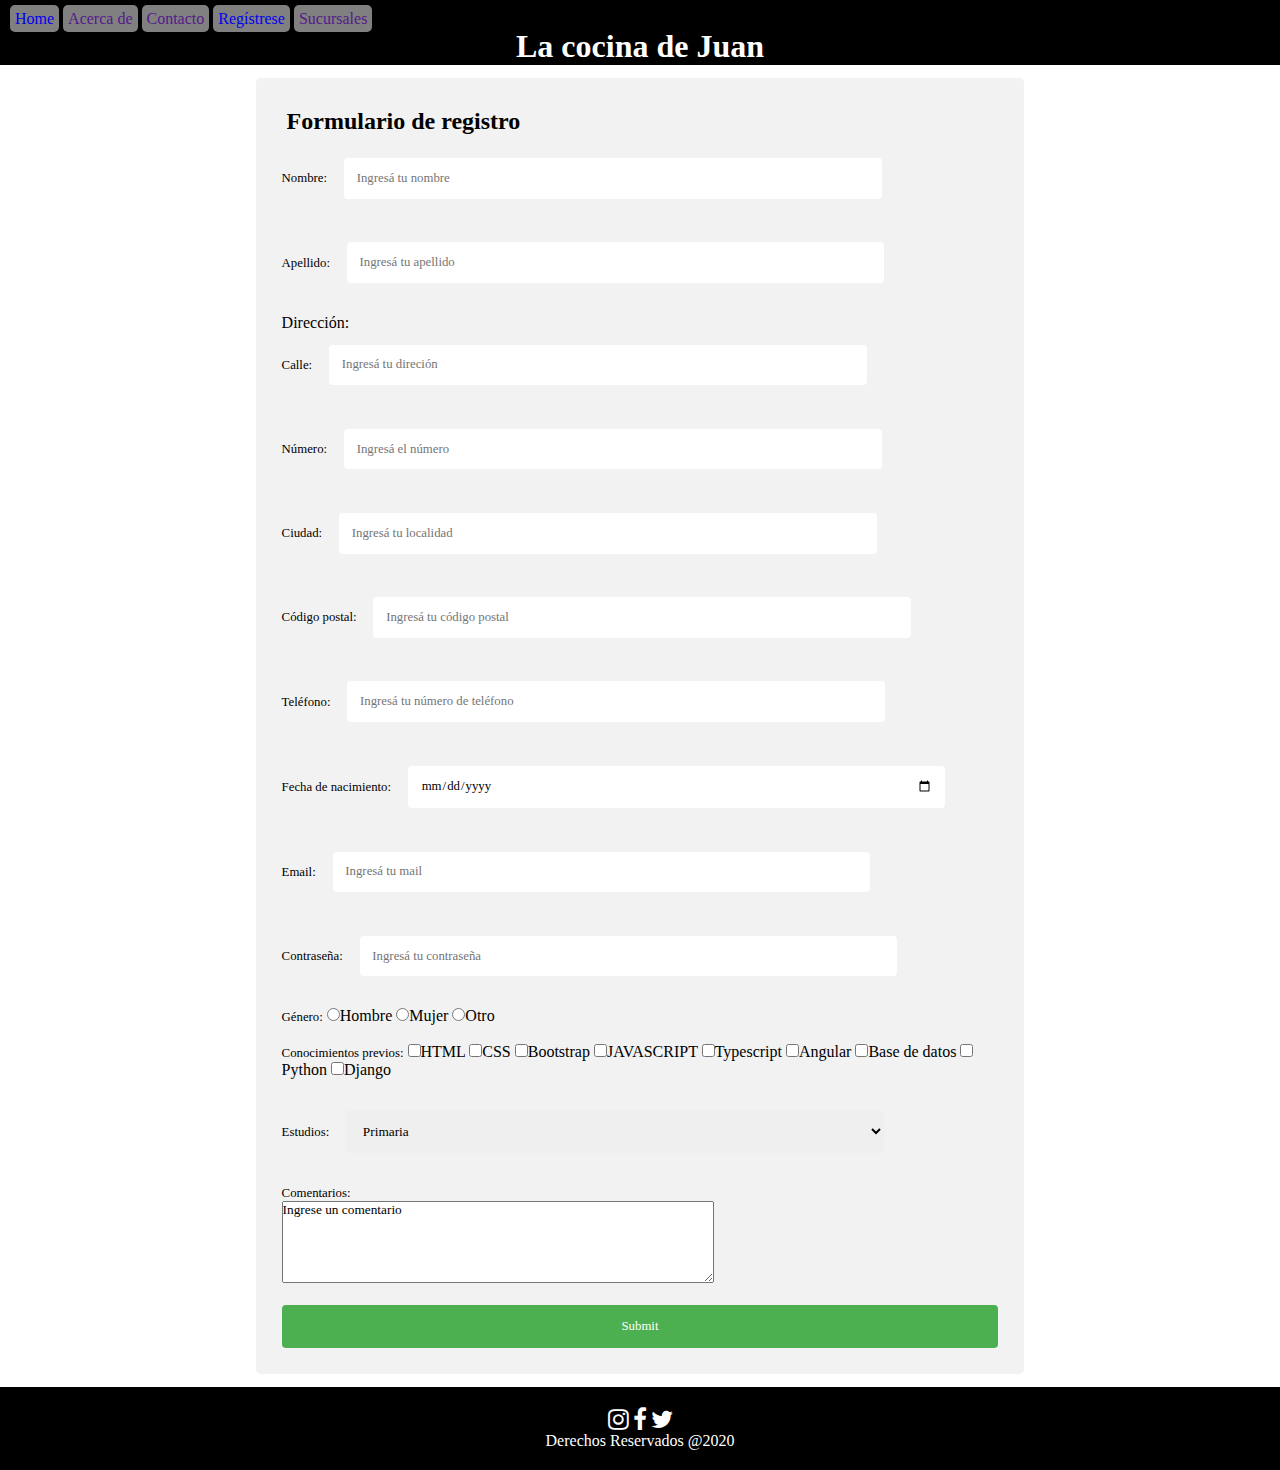
<file: form.html>
<!DOCTYPE html>
<html lang="en">
<head>
    <meta charset="UTF-8">
    <meta name="viewport" content="width=device-width, initial-scale=1.0">
    <title>Formulario</title>
    <link rel="shortcut icon" href="imágenes/kitchen.ico"/>
    <link rel="stylesheet" href="CSS/stylesForm.css">
    <link rel="stylesheet" href="https://cdnjs.cloudflare.com/ajax/libs/font-awesome/4.7.0/css/font-awesome.min.css">
</head>
<body>
    <header>
        <nav>
            <a class="nav" href="index.html">Home</a>
            <a class="nav" href="">Acerca de</a>
            <a class="nav" href="">Contacto</a>
            <a class="nav" href="form.html">Regístrese</a>
            <a class="nav" href="">Sucursales</a>
        </nav>
        <h1>La cocina de Juan</h1>
    </header>
    <main>
        <h2 class="formulario">Formulario de registro</h2>
        <form action="link" method="post" style="padding-top: 5px;">
            <label for="name">Nombre:</label>   
            <input type="text" name="name" id="name" placeholder="Ingresá tu nombre" maxlength="10" required>
            <br><br>
            <label for="lastname">Apellido:</label>
            <input type="text" name="lastname" id="lastname" placeholder="Ingresá tu apellido" maxlength="20">
            <br><br>
            <p>Dirección:</p>
            <label for="address">Calle:</label>
            <input type="text" name="address" id="address" placeholder="Ingresá tu direción" maxlength="20">
            <br><br>
            <label for="number">Número:</label>
            <input type="number" name="number" id="number" placeholder="Ingresá el número" maxlength="20">
            <br><br>
            <label for="city">Ciudad:</label>
            <input type="text" name="city" id="city" placeholder="Ingresá tu localidad" maxlength="20">
            <br><br>
            <label for="lastname">Código postal:</label>
            <input type="number" name="postal" id="postal" placeholder="Ingresá tu código postal" maxlength="6">
            <br><br>
            <label for="phone">Teléfono:</label>
            <input type="tel" name="phone" id="phone" placeholder="Ingresá tu número de teléfono" maxlength="20">
            <br><br>
            <label for="date">Fecha de nacimiento:</label>
            <input type="date" name="date" id="date" placeholder="Ingresá tu fecha de nacimiento" maxlength="20">
            <br><br>
            <label for="mail">Email:</label>
            <input type="email" name="mail" id="mail" placeholder="Ingresá tu mail">
            <br><br>
            <label for="pass">Contraseña:</label>
            <input type="password" name="pass" id="pass" placeholder="Ingresá tu contraseña">
            <br><br>
            <label for="sex">Género:</label>
            <input type="radio" name="sex" id="sex" value="1">Hombre
            <input type="radio" name="sex" id="sex" value="2">Mujer
            <input type="radio" name="sex" id="sex" value="3">Otro
            <br><br>
            <label for="experience">Conocimientos previos:</label>
            <input type="checkbox" name="experience" id="experience" value="1">HTML
            <input type="checkbox" name="experience" id="experience" value="2">CSS
            <input type="checkbox" name="experience" id="experience" value="3">Bootstrap
            <input type="checkbox" name="experience" id="experience" value="4">JAVASCRIPT
            <input type="checkbox" name="experience" id="experience" value="5">Typescript
            <input type="checkbox" name="experience" id="experience" value="6">Angular
            <input type="checkbox" name="experience" id="experience" value="7">Base de datos
            <input type="checkbox" name="experience" id="experience" value="8">Python
            <input type="checkbox" name="experience" id="experience" value="9">Django
            <br><br>
            <label for="studies">Estudios:</label>
            <select name="studies" id="studies">
                <option value="1">Primaria</option>
                <option value="2">Secundaria</option>
                <option value="3">Terciario</option>
                <option value="4">Universitario</option>
            </select>
            <br><br>
            <label for="comments">Comentarios:</label> <br>
            <textarea name="comments" id="comments" cols="30" rows="5">Ingrese un comentario</textarea>
            <br><br>
            <input type="submit">
            </form>
    </main>
    <footer>
        <a class="fa fa-instagram" style="font-size:24px; text-decoration: none; color: white;" href="http://www.instagram.com"></a>
        <a class="fa fa-facebook-f" style="font-size:24px; text-decoration: none; color: white;" href="http://www.facebook.com"></a>
        <a class="fa fa-twitter" style="font-size:24px; text-decoration: none; color: white;" href="http://www.twitter.com"></a>
        <p>Derechos Reservados @2020</p>
    </footer>
</body>
</html>
</file>
<file: CSS/stylesForm.css>
*{
    font-family: Verdana;
    margin: 0;
    padding: 0;
}
h1{
    text-align: center;
    color: rgb(255, 255, 255);
}
header{
    background-color: black;
    padding: 10px;
    padding-bottom: 0px;
}
.nav{
    background-color: grey;
    padding: 5px;
    border-radius: 5px;
    text-decoration: none;
}
.footer{
    text-decoration: none;
}
footer{
    background-color: black;
    text-align: center;
    color: white;
    margin-top: 5px;
    padding-top: 10px;
    padding-bottom: 1px;
    padding: 20px;
}
main{
    background-color: #f2f2f2;
    left: 0;
    right: 0;
    border-radius: 5px;
    padding: 2%;
    margin: 1% 20%;
}
h2{
    padding: 5px;
}
input[type=text],input[type=date],input[type=password],input[type=number],input[type=textArea],input[type=tel],input[type=email],select{
    width: 75%;
    padding: 1vw;
    margin: 1vw;
    border: 1vw;
    border-radius: 4px;
    box-sizing: border-box;
}
label, input{
    font-size: 1.0vw;
}
input[type=submit]{
    width: 100%;
    background-color: #4CAF50;
    color: white;
    padding: 14px 20px;
    border: none;
    border-radius: 4px;
    cursor: pointer;
}
input[type=submit]:hover{
    background-color: #45a049;

}
textarea{
    width: 60%;
}
input[type=radio]{
    font-size: 1.0vw;
}
</file>
